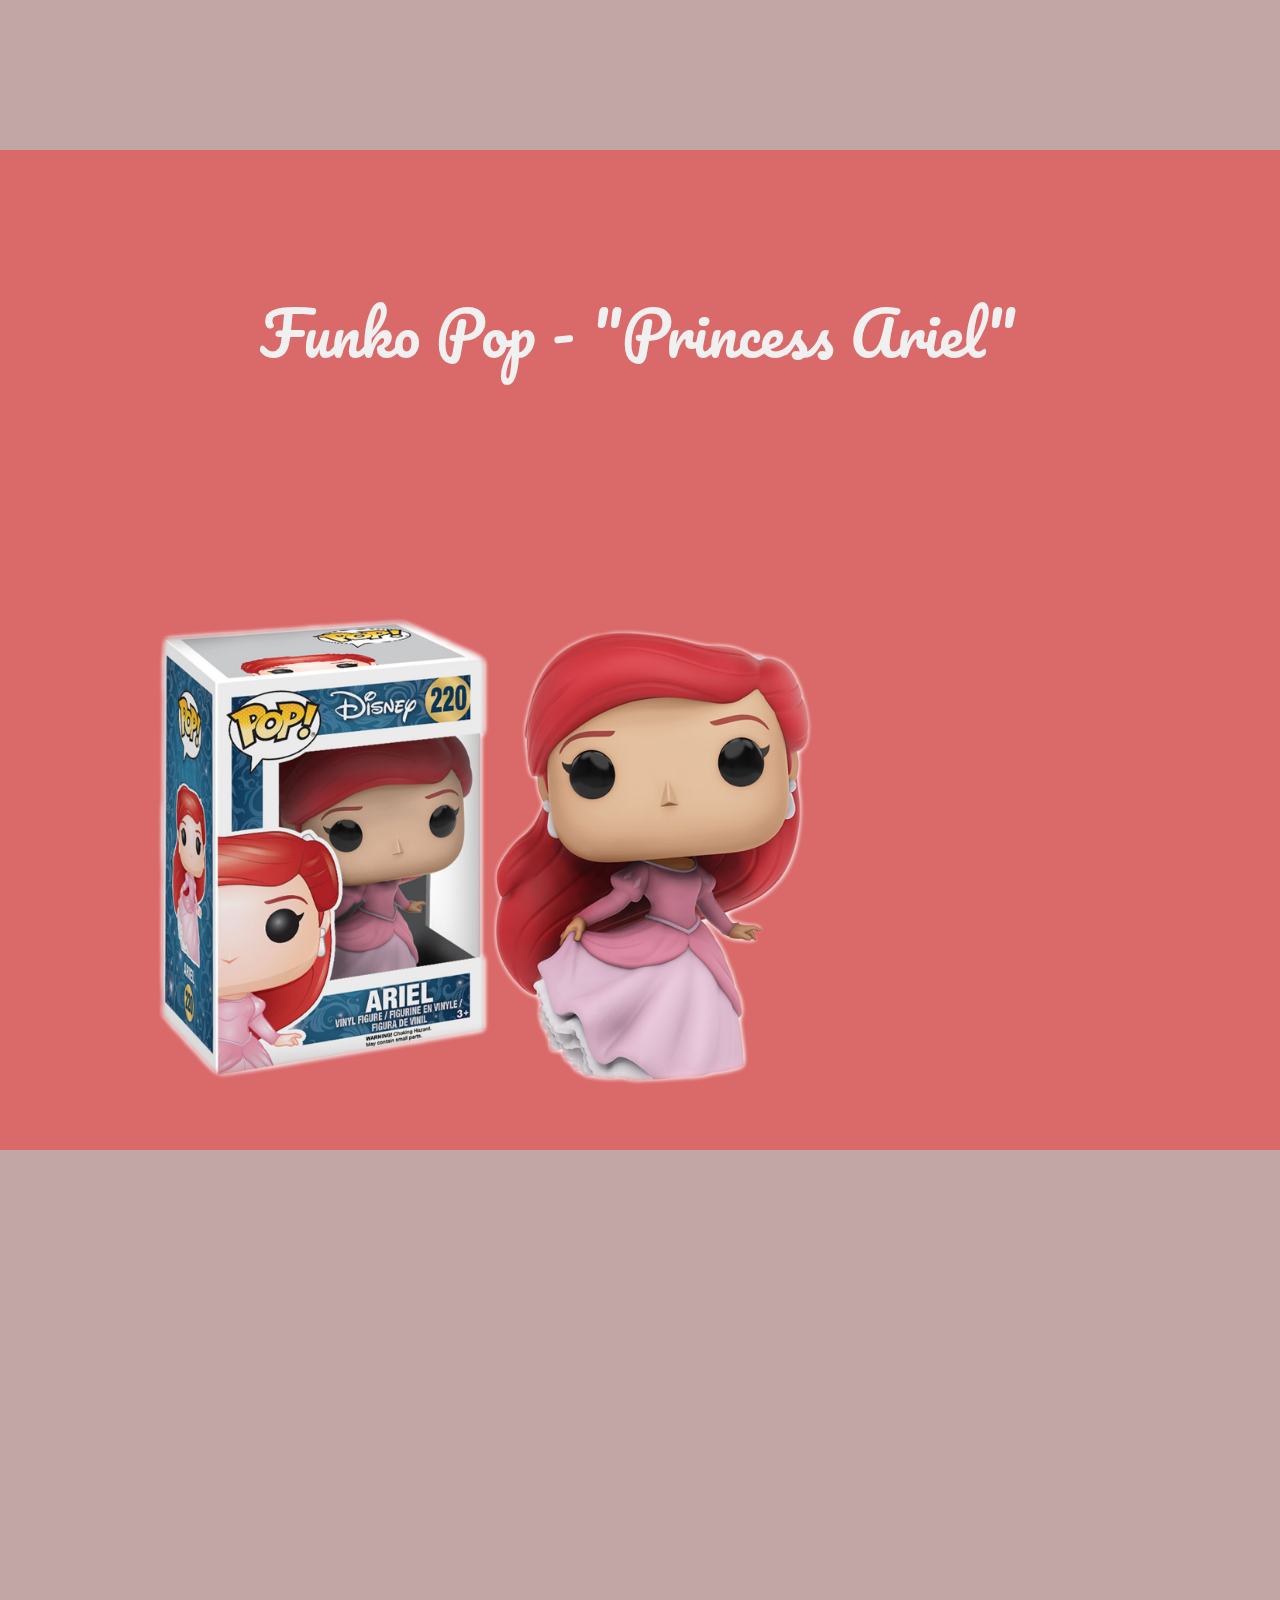
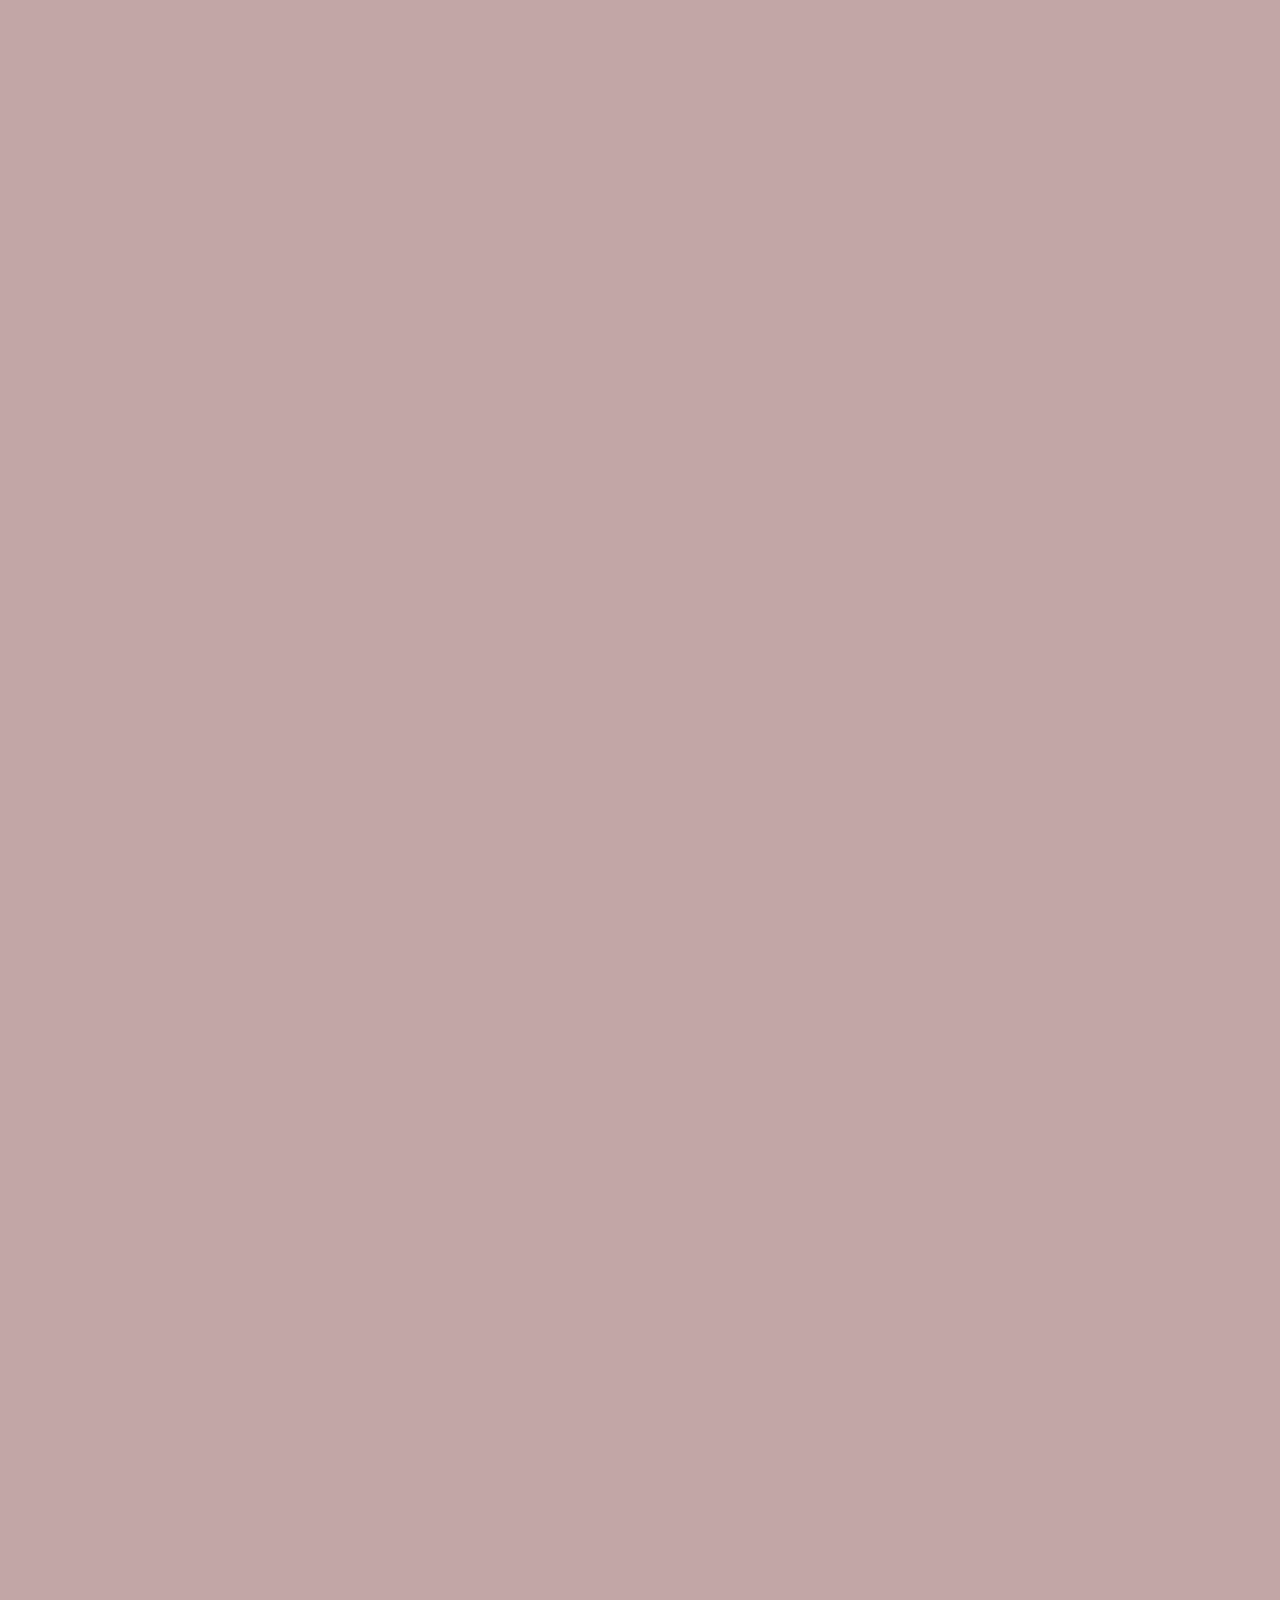
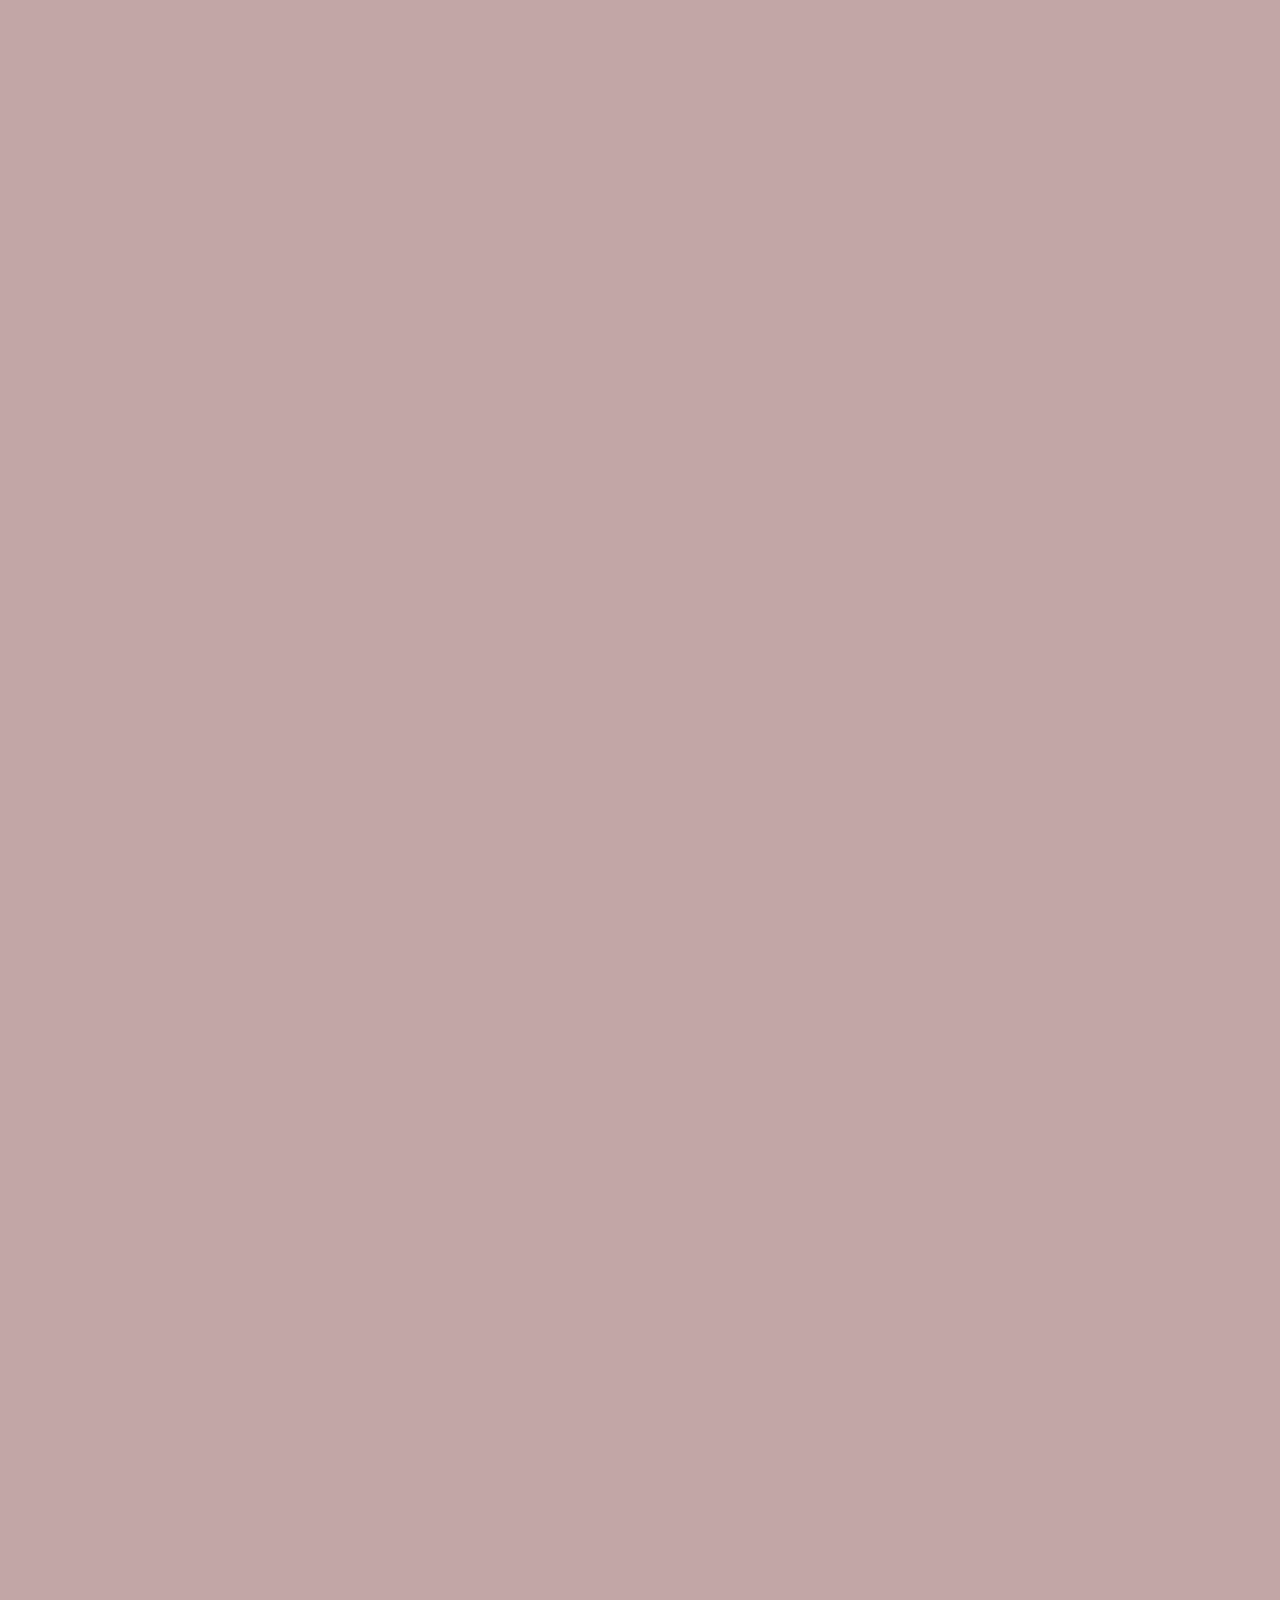
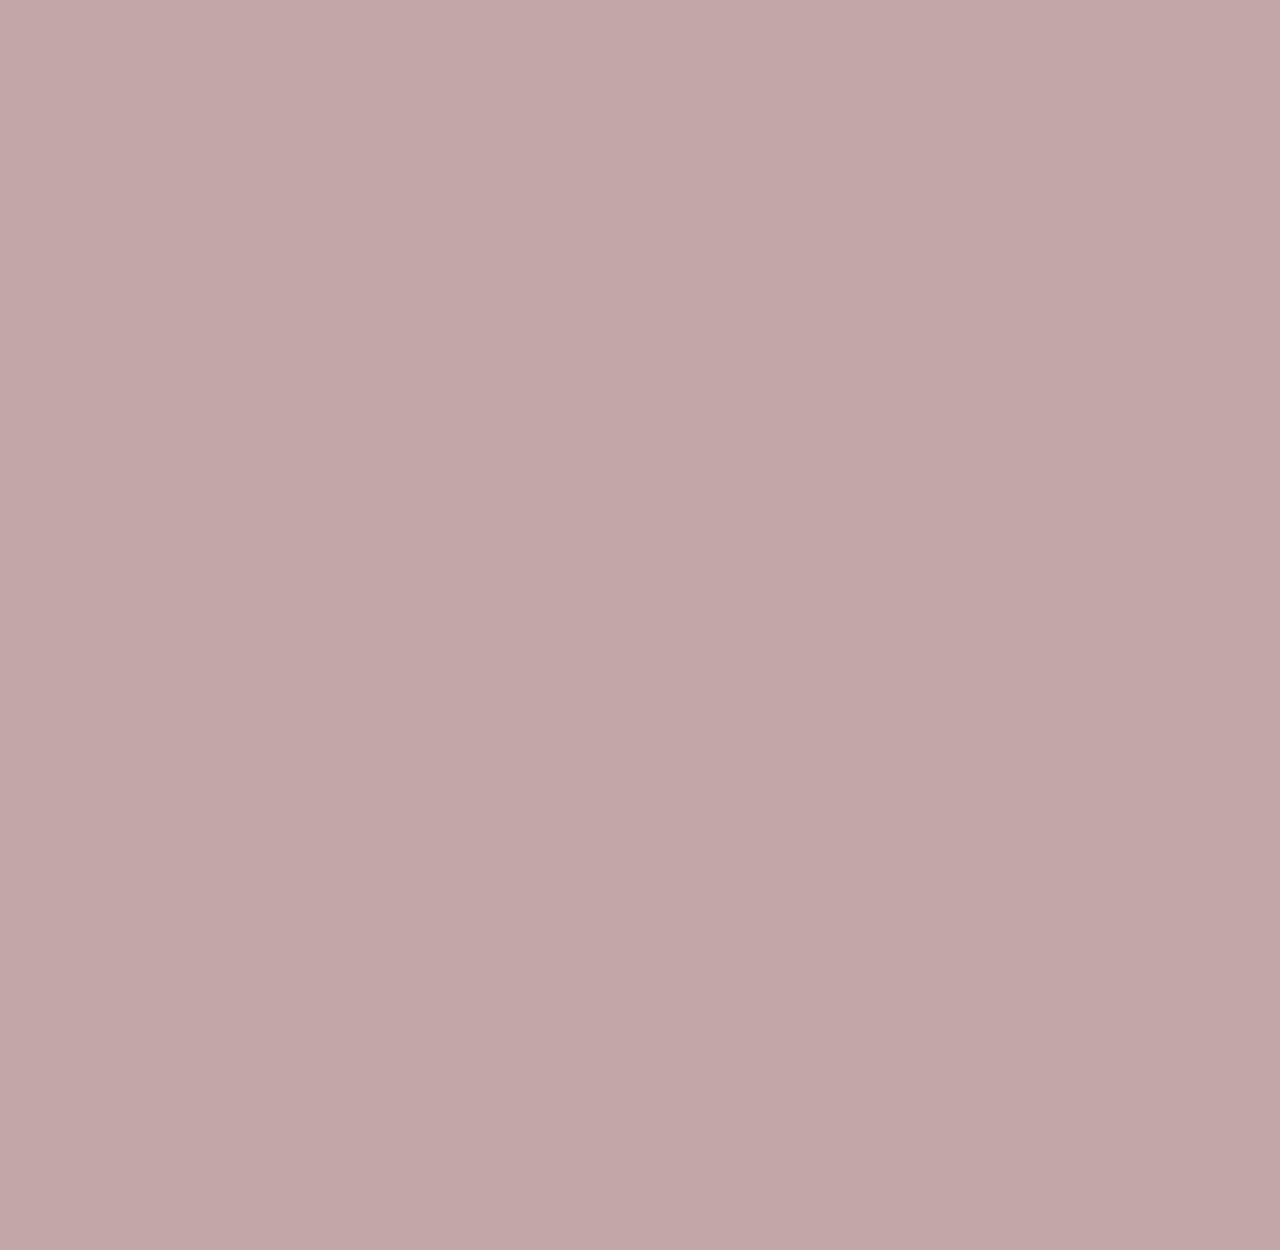
<file: princess/project6/project5/index.html>
<!DOCTYPE html>
<html lang="en">
<head>
	<meta charset="UTF-8">
	<meta name="viewport" content="width=device-width, initial-scale=1.0">
	<title>document</title>
	<link href="https://fonts.googleapis.com/css?family=Pacifico" rel="stylesheet">
	<link rel="stylesheet" href="style.css">
	<link rel="stylesheet" href="css/font-awesome.css">
	<link rel="stylesheet" href="animate.css">
	<script>
			function f()
				{
				var el=document.getElementById("navbar");
					if(el.style.display!='block')
					{
						el.style.display ='block'
					}
					else{el.style.display ='none'}
				}
		</script>

		  <script src="js/wow.min.js"></script>
              <script>
              new WOW().init();
              </script>
</head>
<body>
		<div id="box" class="wow zoomIn">
			<div id="block" class=""><p>Funko Pop - "Princess Ariel"<p></div>
			<div id="ariel" class="wow rollIn">
			<img src="images/1.png">
		</div>
	</div>

		<div id="box1" class="wow flash">
			<div id="block" class=""><p>Funko Pop - "Princess Belle"<p></div>
			<div id="ariel" class="wow rollIn">
			<img src="images/2.png">
		</div>


		<div id="box2" class="wow rubberBand">
			<div id="block" class=""><p>Funko Pop - "Princess Snowhite"<p></div>
			<div id="ariel" class="wow rollIn">
			<img src="images/3.png">
		</div>

		<div id="box3" class="wow shake">
			<div id="block" class=""><p>Funko Pop - "Princess Tiana"<p></div>
			<div id="ariel" class="wow rollIn">
			<img src="images/4.png">
		</div>

		<div id="box4" class="wow swing">
			<div id="block" class=""><p>Funko Pop - "Princess Cinderella"<p></div>
			<div id="ariel" class="wow rollIn">
			<img src="images/5.png">
		</div>

		<div id="box5" class="wow tada">
			<div id="block" class=""><p>Funko Pop - "Princess Jasmine"<p></div>
			<div id="ariel" class="wow rollIn">
			<img src="images/6.png">
		</div>

		<div id="box6" class="wow jello">
			<div id="block" class=""><p>Funko Pop - "Princess Rapunsel"<p></div>
			<div id="ariel" class="wow rollIn">
			<img src="images/7.png">
		</div>
			



</body>
</html>
</file>
<file: princess/project6/project5/style.css>
*{margin: 0; padding: 0;}

body
{
	background: #C2A6A6;
	font-family: 'Pacifico', cursive;
}
#block
{
	font-size: 60px;
	color: #F0F0F0;
	margin-top: 10%;
	margin-left: 20% ;
	float: left;

}

#box
{
background: #DA6969;
height: 1000px;
width: 1300px;
margin: 50px auto;
}
#ariel
{
background: none;
height: 600px;
width: 775px;
margin-left: 60px;
margin-top: 150px;
}

#ariel img
{
background: none;
height: 600px;
width: 775px;
margin-left: 60px;
margin-top: 150px;
}

#box1
{
background: orange;
height: 1000px;
width: 1300px;
margin: 50px auto;
}
#box2
{
background: #DADA00;
height: 1000px;
width: 1300px;
margin: 50px auto;
}
#box3
{
background: #559555;
height: 1000px;
width: 1300px;
margin: 50px auto;
}
#box4
{
background: #9ED7DA;
height: 1000px;
width: 1300px;
margin: 50px auto;
}
#box5
{
background: #3256EF;
height: 1000px;
width: 1300px;
margin: 50px auto;
}
#box6
{
background: violet;
height: 1000px;
width: 1300px;
margin: 50px auto;
}
</file>
